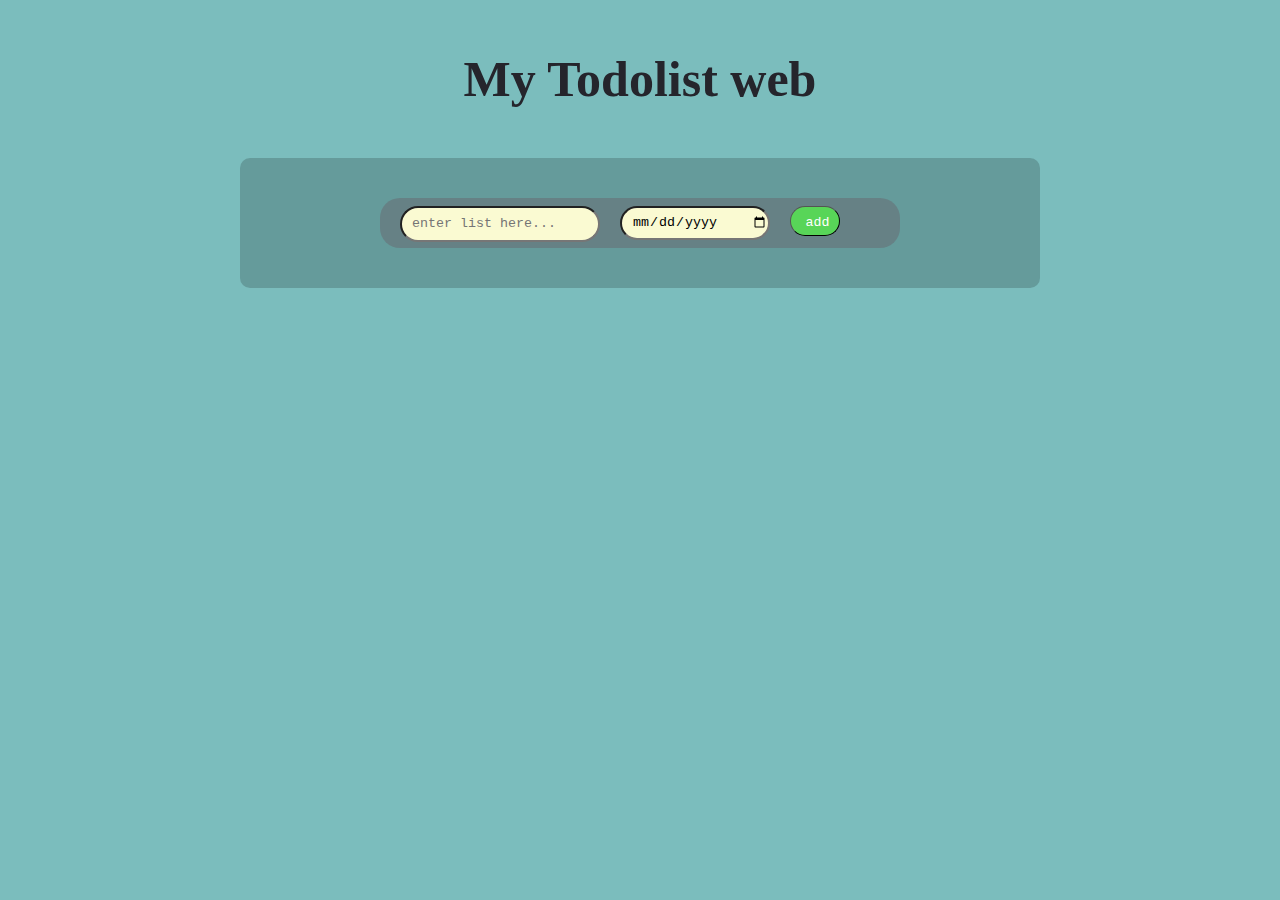
<file: index.html>
<!DOCTYPE html>
<html>
  <head>
    <title>my todolist webpage</title>
    <link rel="stylesheet" href="todo.css">
  </head>

  <body>


      <div class="head">
    <p class="header"><strong>My Todolist web</strong></p>
    </div>


    <div class="box-prime">
        <div class="input-box">
          <div class="insider">
          <input placeholder="enter list here..."  class="js-input input">

          <input type="date" class="js-date date-input">

          <button class="js-add-btn add-btn">add</button>
          </div>
        </div>
        </div>

        <div class="boxprime">

          <div>
    <div class="js-output"></div>
          </div>
        </div>



    


    <script src="todo.js"></script>
  </body>
</html>
</file>
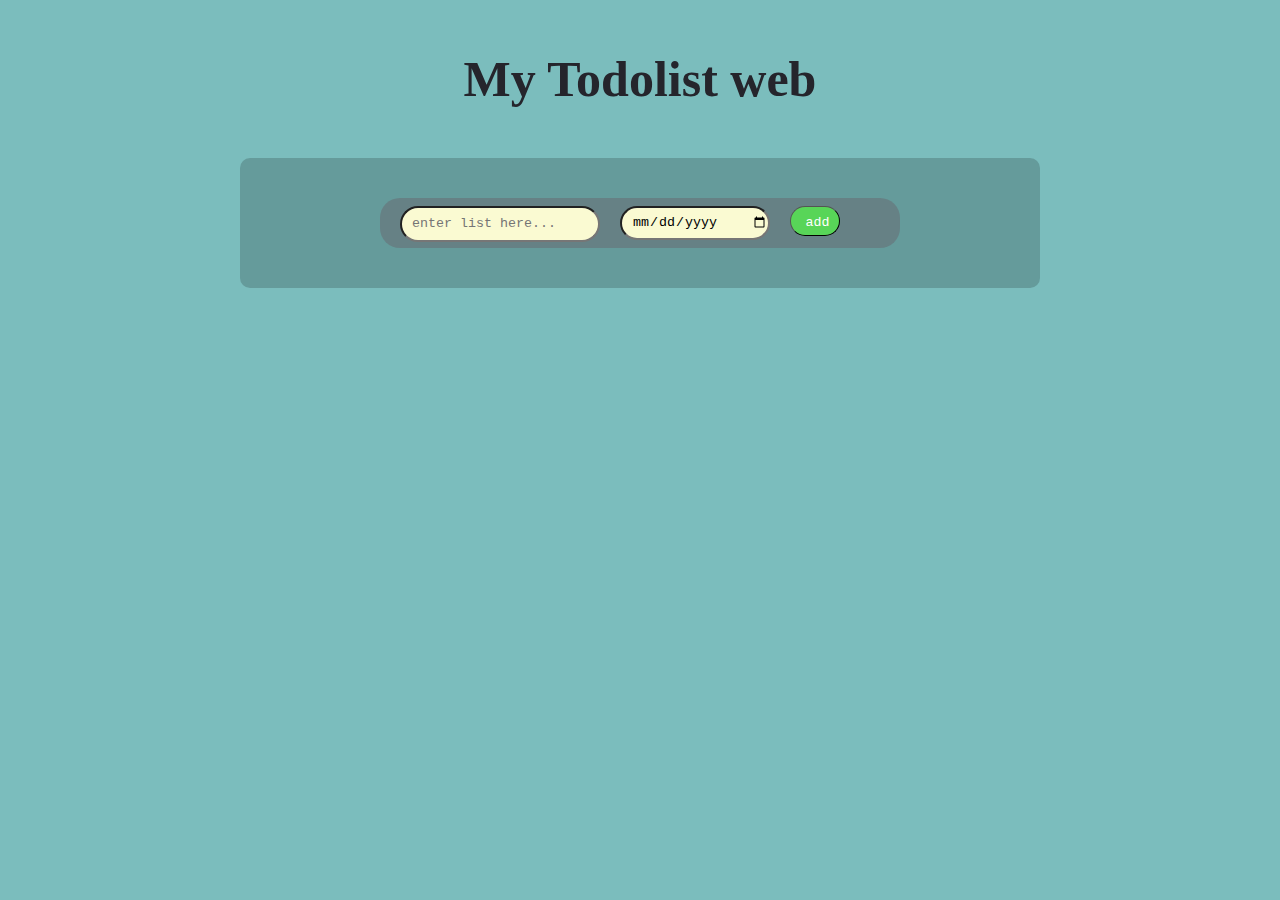
<file: todo.html>
<!DOCTYPE html>
<html>
  <head>
    <title>my todolist webpage</title>
    <link rel="stylesheet" href="todo.css">
  </head>

  <body>


      <div class="head">
    <p class="header"><strong>My Todolist web</strong></p>
    </div>


    <div class="box-prime">
        <div class="input-box">
          <div class="insider">
          <input placeholder="enter list here..."  class="js-input input">

          <input type="date" class="js-date date-input">

          <button class="js-add-btn add-btn">add</button>
          </div>
        </div>
        </div>

        <div class="boxprime">

          <div>
    <div class="js-output"></div>
          </div>
        </div>



    


    <script src="todo.js"></script>
  </body>
</html>
</file>
<file: todo.css>
.box-prime, .boxprime2{
  border-radius: 10px;
  background-color: rgb(101, 155, 155);
  width: 800px;
  height: 90px;
  margin-left: auto;
  margin-right: auto;
  padding-bottom: 20px;
  padding-top: 20px;
  position: relative;
}



body{
  text-align: center;
  background-color: rgb(123, 189, 189);
}

.header{
  margin-bottom: 50px;
  font-size: 50px;
  color: rgb(37, 37, 44);
}

.input-box{
  width:500px;
  border: none;
  background-color: rgba(103, 103, 111, 0.511);
  text-align: center;
  margin-left:auto;
  margin-right:auto;
  border-radius: 20px;
  height: 50px;
  margin-bottom: 30px;
  margin-top: 20px;
  padding-left: 20px;
}




.insider{
  display: grid;
  grid-template-columns: 200px 150px 50px;
  column-gap: 20px;
  justify-content: center;
  position: absolute;
}

.input, .date-input, .add-btn{
  height: 30px;
  border-radius: 20px;
  margin-top: 7.8px;
  background-color: lightgoldenrodyellow;
  padding-left: 10px;
  font-family: 'Courier New', Courier, monospace;
}

.output-box{
  border-radius: 20px;
  background-color: rgba(103, 103, 111, 0.511);
  width: 60%;
  margin-right: auto;
  margin-left: auto;
  padding-top: 20px;
  padding-bottom: 20px;
}

.output-grid{
   border-radius: 20px;
  background-color: rgb(101, 155, 155);
  width: 500px;
  margin-right: auto;
  margin-left: auto;
  padding-top: 20px;
  padding-bottom: 20px;
  margin-top: 20px;
}

.add-btn{
  cursor: pointer;
  background-color: rgb(88, 213, 88);
  color: white;
  padding-top: 5px;
  padding-right: 5px;
  border-width: 1px;
}

.add-btn:hover{
   background-color:rgb(117, 186, 117);
  transform: translatey(-2px);
}

.add-btn:active{
  background-color: rgb(221, 217, 217); 
  transform: translateY(2px);
}


.name{
margin: 10px 10px 20px 10px;
 background-color: rgb(227, 245, 245);
 border: none;
 border-radius: 5px;
 height: 25px;
 width: 250px;
 padding-top: 15px;

}

.date{
  display: inline-block;
  margin: 10px 10px 20px 10px;
  background-color: rgb(227, 245, 245);
   border: none;
 border-radius: 5px;
 height: 25px;
 width: 150px;
 padding-top: 12px;
}

.delete-btn{
  display: inline-block;
  width: auto;
  cursor: pointer;
  margin-top: 10px;
}


.bin-img {
  width: 30px;
  height: 30px;
}



.output-grid{
    display: flex;
    flex-direction: row;
    row-gap: 10px;

}
</file>
